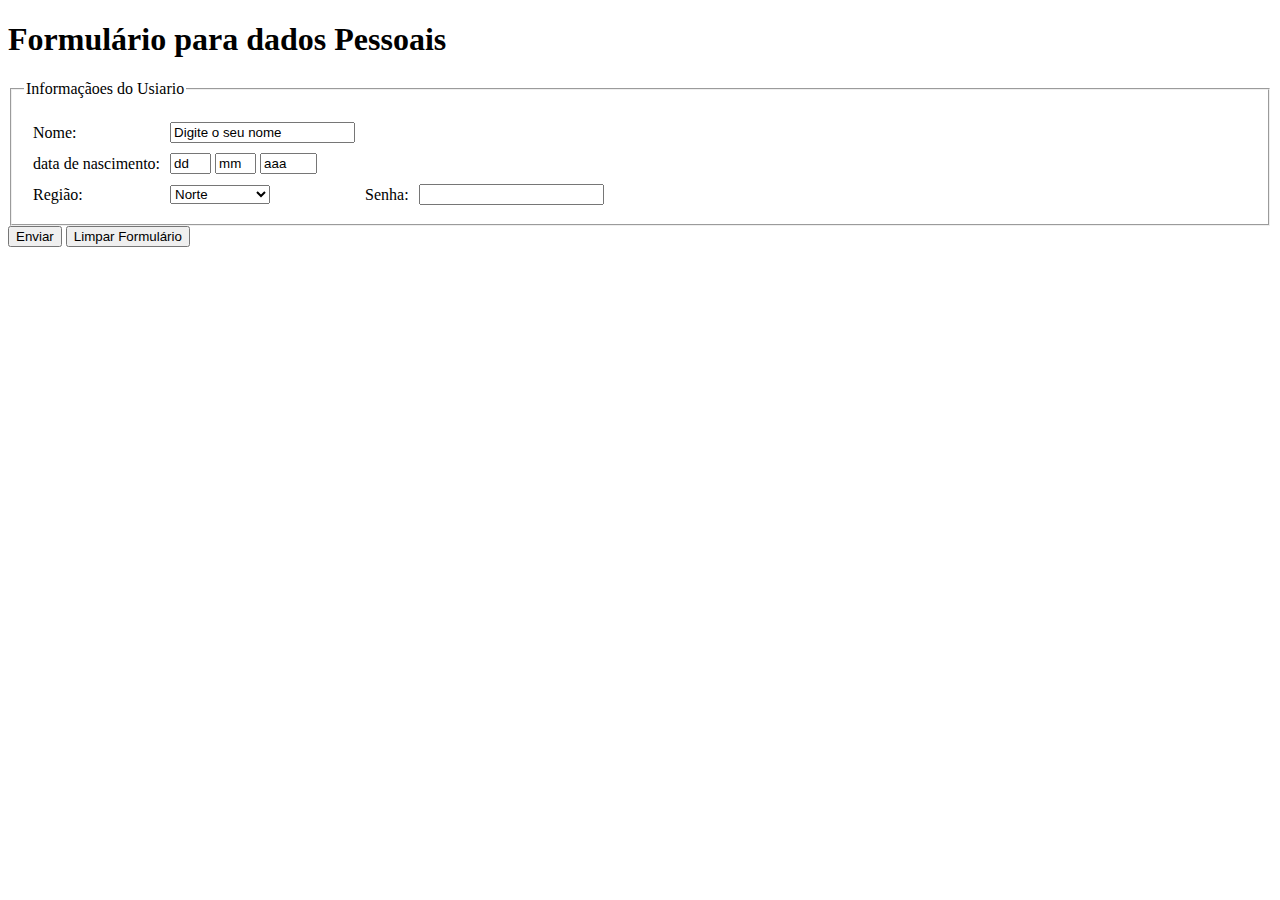
<file: Teste.html>
<!DOCTYPE html>
<html lang="pt-BR">
    <head>
        <meta charset="utf-8">
        <meta name="viewport" content="width=device-width,initial-scale=1">
        <title> Testando Formulário</title>
        <meta name="description" content="Criação de formulario HTML>
        <meta http-equiv="Content-Type">
    </head>
<h1>Formulário para dados Pessoais</h1>
<form action="DadosPessoais.php"method="post">
<fieldset>
    <legend>Informaçãoes do Usiario</legend>
    <table cellspacing="8>"
        <tr>
            <td>

            </td>
        </tr>
     <td>
        <label for=""nome">Nome:</label>
    </td>
<td align="left">
    <input type="text"name="nome"value="Digite o seu nome">
    </td>
<tr>
     <td>
        <label> data de nascimento:</label>
     </td>
    <td align="left">
        <input type="text"name="dia"size="2"maxlength="2"value="dd">
        <input type="text"name="mes"size="2"maxlength="2"value="mm">
        <input type="text"name="ano"size="4"maxlength="4"value="aaa">
    </td>
</tr>
<tr>
    <td>
        <label for="Reg">Região:</label>
    </td>
    <td aling="left">
    <select name="Reg">
        <option value="N">Norte</option>
        <option value="NE">Nordeste</option>
        <option value="CO">Centro-oeste</option>
        <option value="SE">Sudeste</option>
        <option value="S">Sul</option>
        </select>
    </td>
    <td>
          <label for="senha">Senha:</label>
        </td>
        <td align="left">
            <input type="passaword"name="senha">
        </td>
        </tr>
        </table>

        </fieldset>
        <input type="submit"value="Enviar">
        <input type="reset"value="Limpar Formulário">
        </form>
         
    </body>
    </html>
</file>
